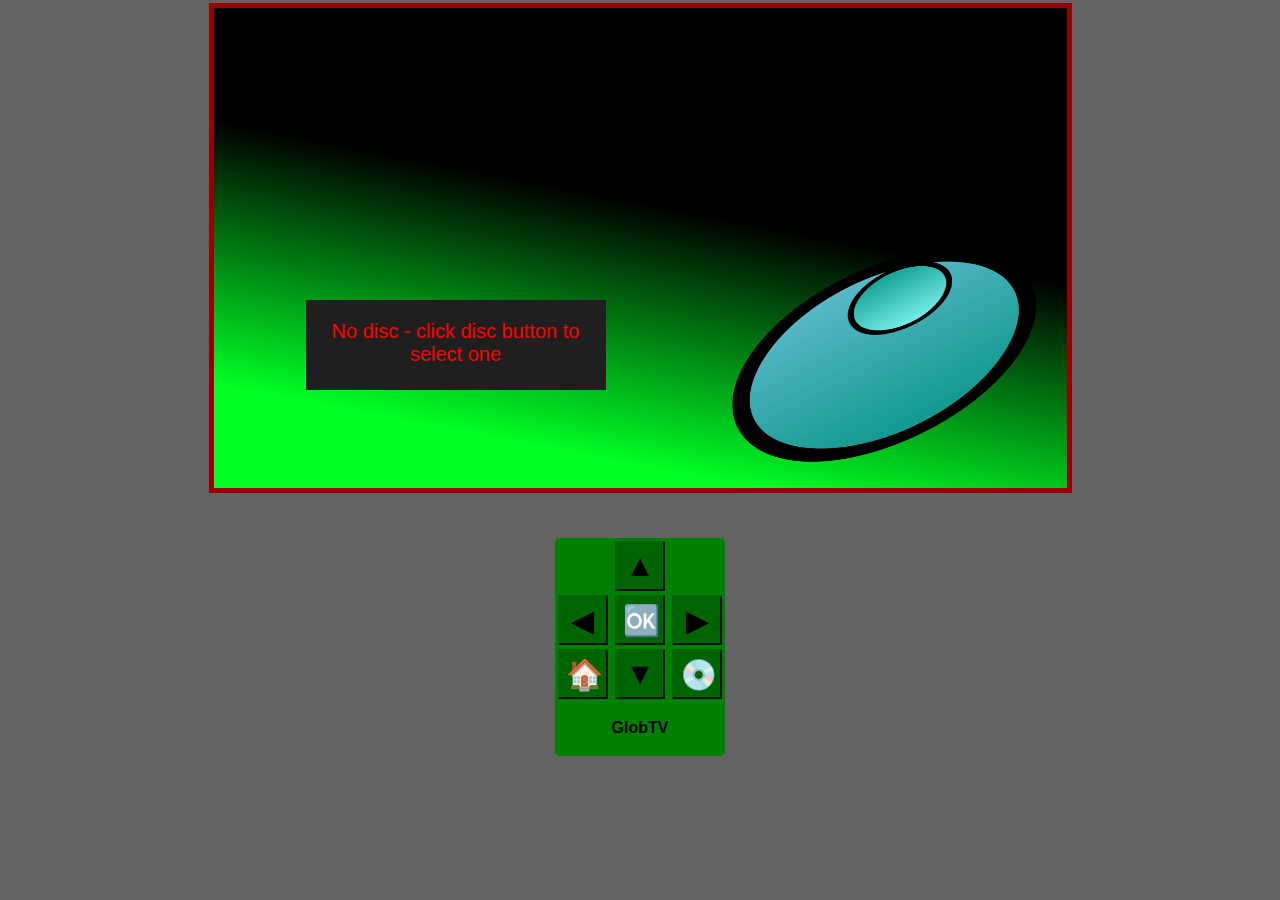
<file: player.html>
<!DOCTYPE html>
<html>
<head>
	<link rel="stylesheet" href="global.css">
</head>
<body>
	<div id="contentWindow">
		<noscript><center><b><p>WARNING: JavaScript is required to use this website!</p></b></center></noscript>
	</div>
	<table id="remote">
		<tr> <th></th> <th><button onclick="remoteClick('UP')">&#9650;</button></th> <th></th> </tr>
		<tr> <th><button onclick="remoteClick('LEFT')">&#9664;</button></th> <th><button onclick="remoteClick('OK')">&#127383;</button></th> <th><button onclick="remoteClick('RIGHT')">&#9654;</button></th> </tr>
		<tr> <th><button onclick="remoteClick('HOME')">&#127968;</button></th> <th><button onclick="remoteClick('DOWN')">&#9660;</button></th> <th><button onclick="remoteClick('DISC')">&#128191;</button></th> </tr>
		<tr> <th></th> <th><p>GlobTV</p></th> <th></th> </tr>
	</table>
</body>
<script src="maps.js"></script> 
<script src="global.js"></script>
</html>
</file>
<file: global.css>
body {
    background-color: #636363;
}

noscript {
    font-family: Arial;
}

#contentWindow {
    display: block;
    margin-left: auto;
    margin-right: auto;
    width: 853px;
    height: 480px;
    background-repeat: no-repeat;
    background-size: 853px 480px;
    background-position: center; 
    outline-color: #970000;
    outline-width: 5px;
    outline-style: solid;
    background-color: black;
}

#remote {
    font-family: Arial;
    display: block;
    margin-top: 50px;
    margin-left: auto;
    margin-right: auto;
    width: fit-content;
    background-color: green;
    border-radius: 5px;
}

th > button {
    width: 50px;
    height: 50px;
    font-size: 30px;
    background-color: darkgreen;
    border-color: darkgreen;
}
</file>
